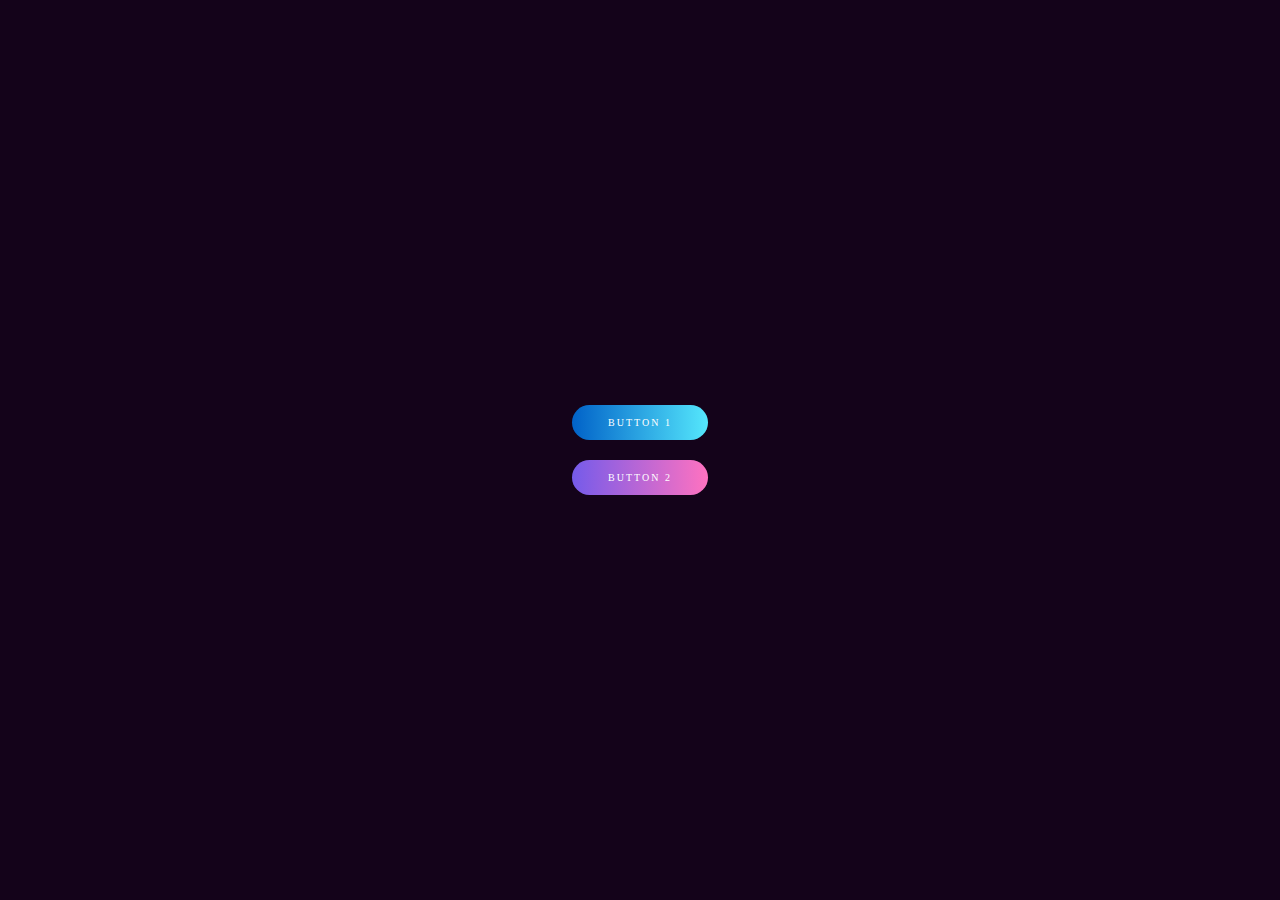
<file: index.html>
<!DOCTYPE html>
<html lang="en">
<head>
    <meta charset="UTF-8">
    <meta name="viewport" content="width=device-width, initial-scale=1.0">
    <title>Button Hover</title>
    <link rel="stylesheet" href="ripple_button.css">
</head>
<body>
    <a href="#">Button 1</a>
    <a href="bokachoda.html">Button 2</a>

    
    <script type="text/javascript">
        
        const buttons = document.querySelectorAll('a');
        buttons.forEach(btn =>{

            btn.addEventListener('click', function(e) {

                let x= e.clientX - e.target.offsetLeft;
                let y= e.clientY - e.target.offsetTop;

                let ripples =document.createElement('span');

                ripples.style.left = x + 'px';
                ripples.style.top = y + 'px';

                this.appendChild(ripples);

                setTimeout(() => {

                    ripples.remove()

                },1000);
            });


        });

    </script>
</body>
</html>
</file>
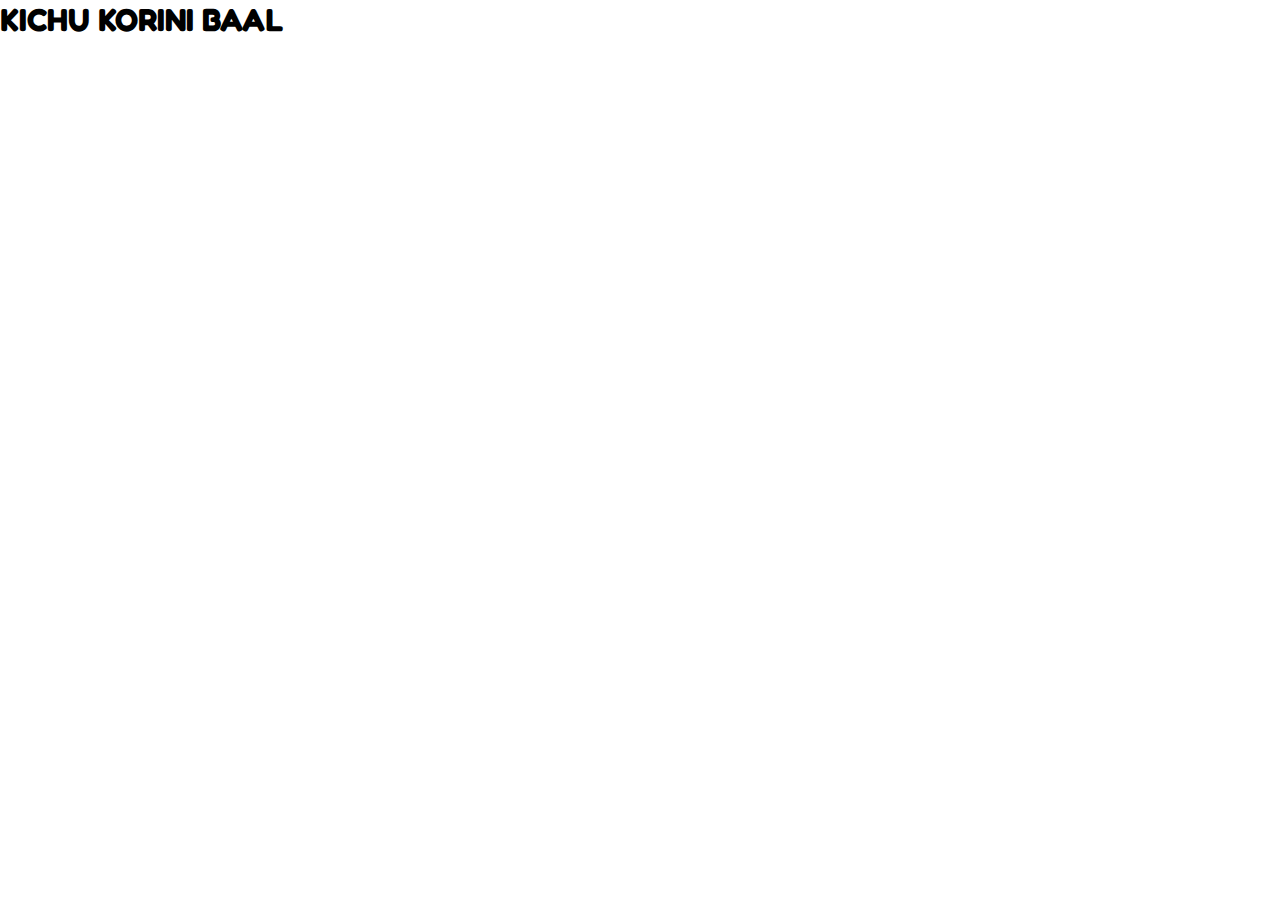
<file: bokachod.html>
<!DOCTYPE html>
<html lang="en">
<head>
    <meta charset="UTF-8">
    <meta http-equiv="X-UA-Compatible" content="IE=edge">
    <meta name="viewport" content="width=device-width, initial-scale=1.0">
    <title>NULL</title>
  <link rel="preconnect" href="https://fonts.gstatic.com">
<link href="https://fonts.googleapis.com/css2?family=Fredoka+One&display=swap" rel="stylesheet">
    <style>
 *{
   margin:0; padding:0;
   font-family: 'Fredoka One', cursive;
      }
      div{
        width:100%;
        height:100v;
        justify-content:center;
        align-item:center;
      }
      
    </style>
 
</head>
<body>

  <div>
  <h1>KICHU KORINI BAAL</h1>
   </div>
</body>
</html>
</file>
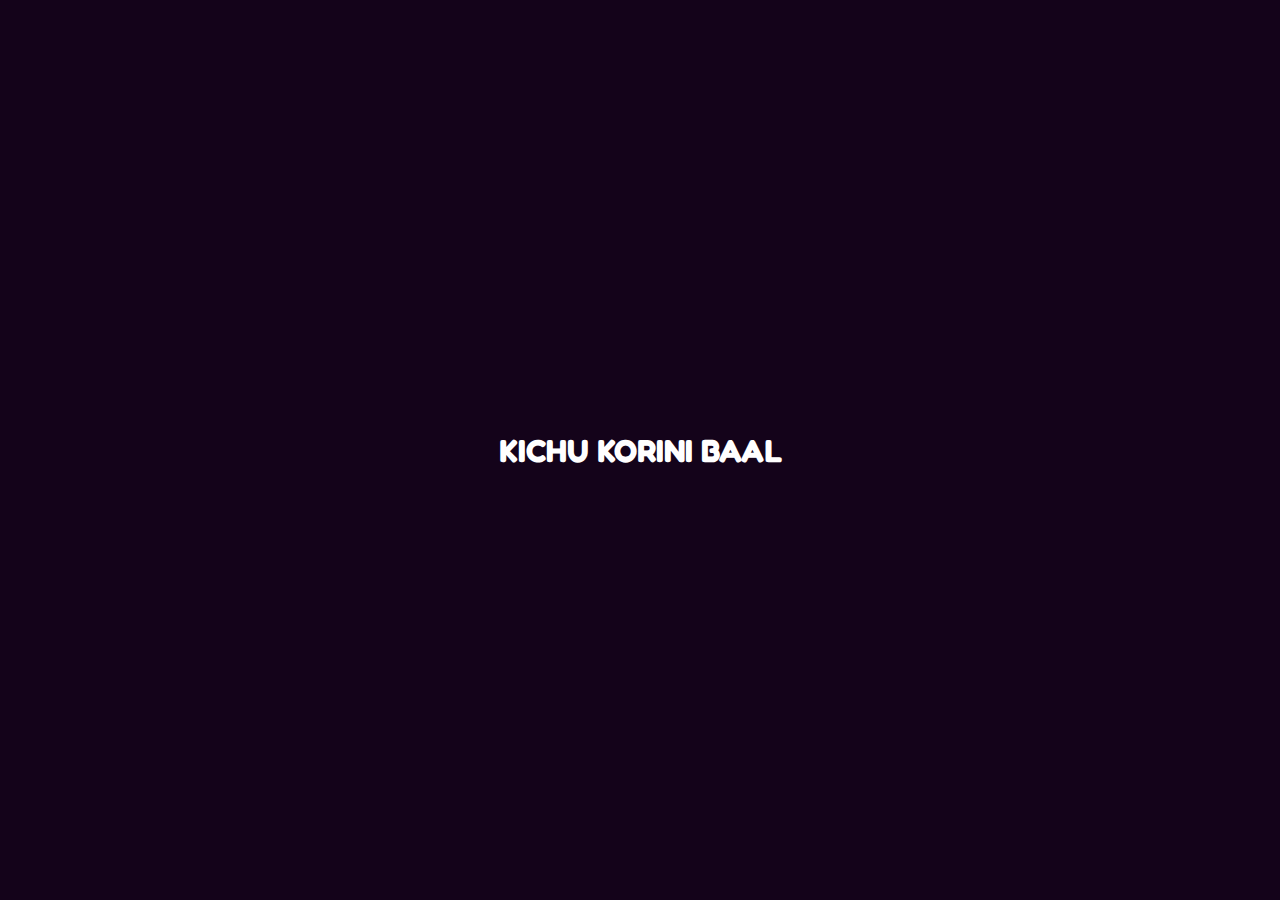
<file: bokachoda.html>
<!DOCTYPE html>
<html lang="en">
<head>
    <meta charset="UTF-8">
    <meta http-equiv="X-UA-Compatible" content="IE=edge">
    <meta name="viewport" content="width=device-width, initial-scale=1.0">
    <title>NULL</title>
  <link rel="preconnect" href="https://fonts.gstatic.com">
<link href="https://fonts.googleapis.com/css2?family=Fredoka+One&display=swap" rel="stylesheet">
    <style>
 *{
   margin:0; padding:0;
   font-family: 'Fredoka One', cursive;
      }
body
{
    display: flex;
    justify-content: center;
    align-items: center;
    min-height: 100vh;
    flex-direction: column;
    background: rgb(20, 3, 26);
}
        h1{
            color: white;
        }
      
    </style>
 
</head>
<body>

  <div>
  <h1>KICHU KORINI BAAL</h1>
   </div>
</body>
</html>
</file>
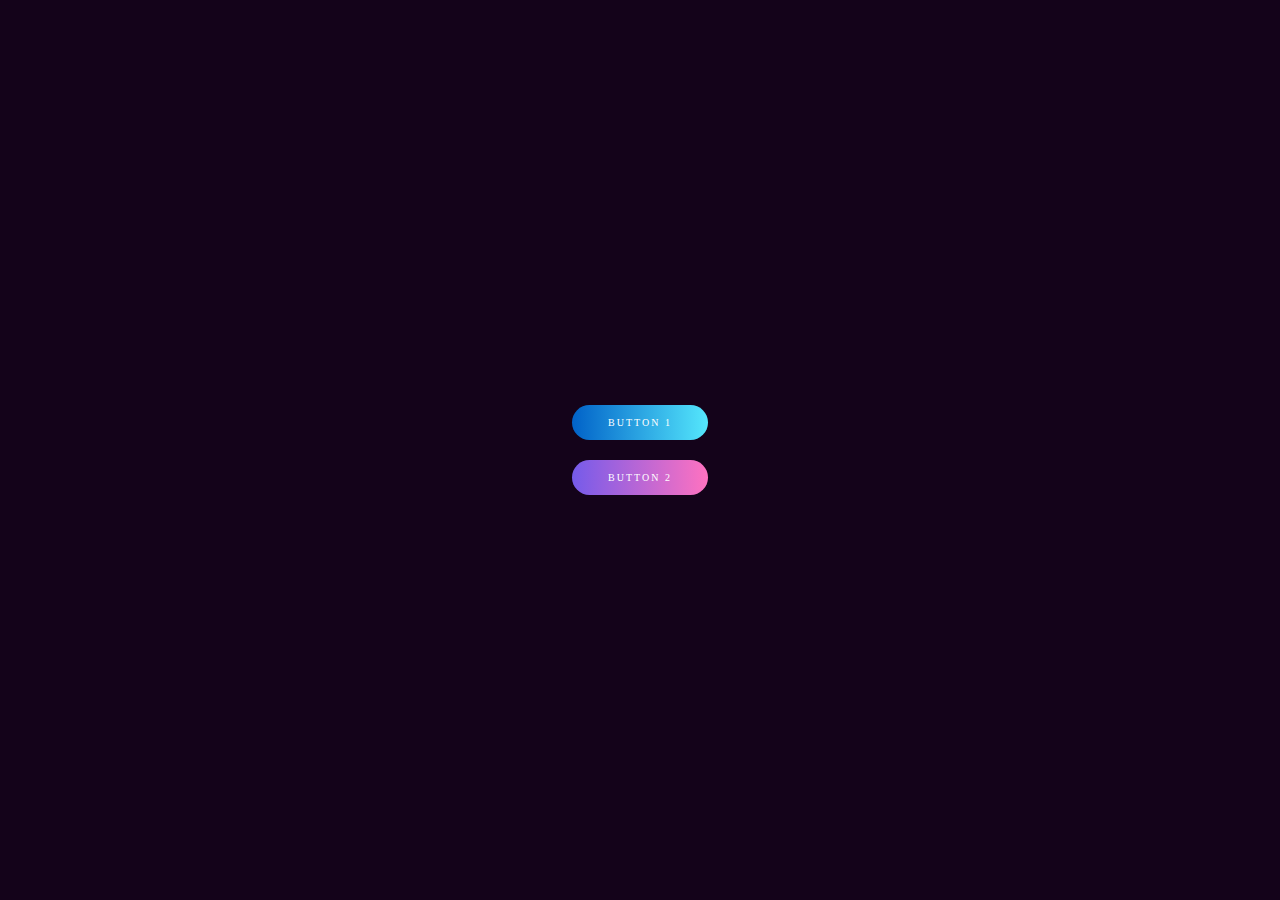
<file: Ripple_button.html>
<!DOCTYPE html>
<html lang="en">
<head>
    <meta charset="UTF-8">
    <meta name="viewport" content="width=device-width, initial-scale=1.0">
    <title>Button Ripple Effectt</title>
    <link rel="stylesheet" href="ripple_button.css">
</head>
<body>
    <a href="#">Button 1</a>
    <a href="#">Button 2</a>

    
    <script type="text/javascript">
        
        const buttons = document.querySelectorAll('a');
        buttons.forEach(btn =>{

            btn.addEventListener('click', function(e) {

                let x= e.clientX - e.target.offsetLeft;
                let y= e.clientY - e.target.offsetTop;

                let ripples =document.createElement('span');

                ripples.style.left = x + 'px';
                ripples.style.top = y + 'px';

                this.appendChild(ripples);

                setTimeout(() => {

                    ripples.remove()

                },1000);
            });


        });

    </script>
</body>
</html>
</file>
<file: ripple_button.css>
*
{
    margin: 0;
    padding: 0;
    font-family: 'poppins';
}
body
{
    display: flex;
    justify-content: center;
    align-items: center;
    min-height: 100vh;
    flex-direction: column;
    background: rgb(20, 3, 26);
}
a
{
    position: relative;
    display: inline-block;
    padding: 12px 36px;
    margin: 10px 0;
    color: #fff;
    text-decoration: none;
    text-transform: uppercase;
    font-size: 10px;
    letter-spacing: 2px;
    border-radius: 40px;
    background: linear-gradient(90deg, #0162c8,#55e7fc);
    overflow: hidden;
}
a:nth-child(2)
{
    background: linear-gradient(90deg, #755bea,#ff72c0);
}
span
{
    position: absolute;
    background: #fff;
    transform:  translate(-50%,-50%);
    pointer-events: none;
    border-radius: 50%;
    animation: animate 1.5s linear infinite;
}
@keyframes animate
{
    0%
    {
        width:0px;
        height:0px;
        opacity: 0.5;
    }
    100%
    {
        width:500px;
        height:500px;
        opacity: 0;
    }
}
</file>
